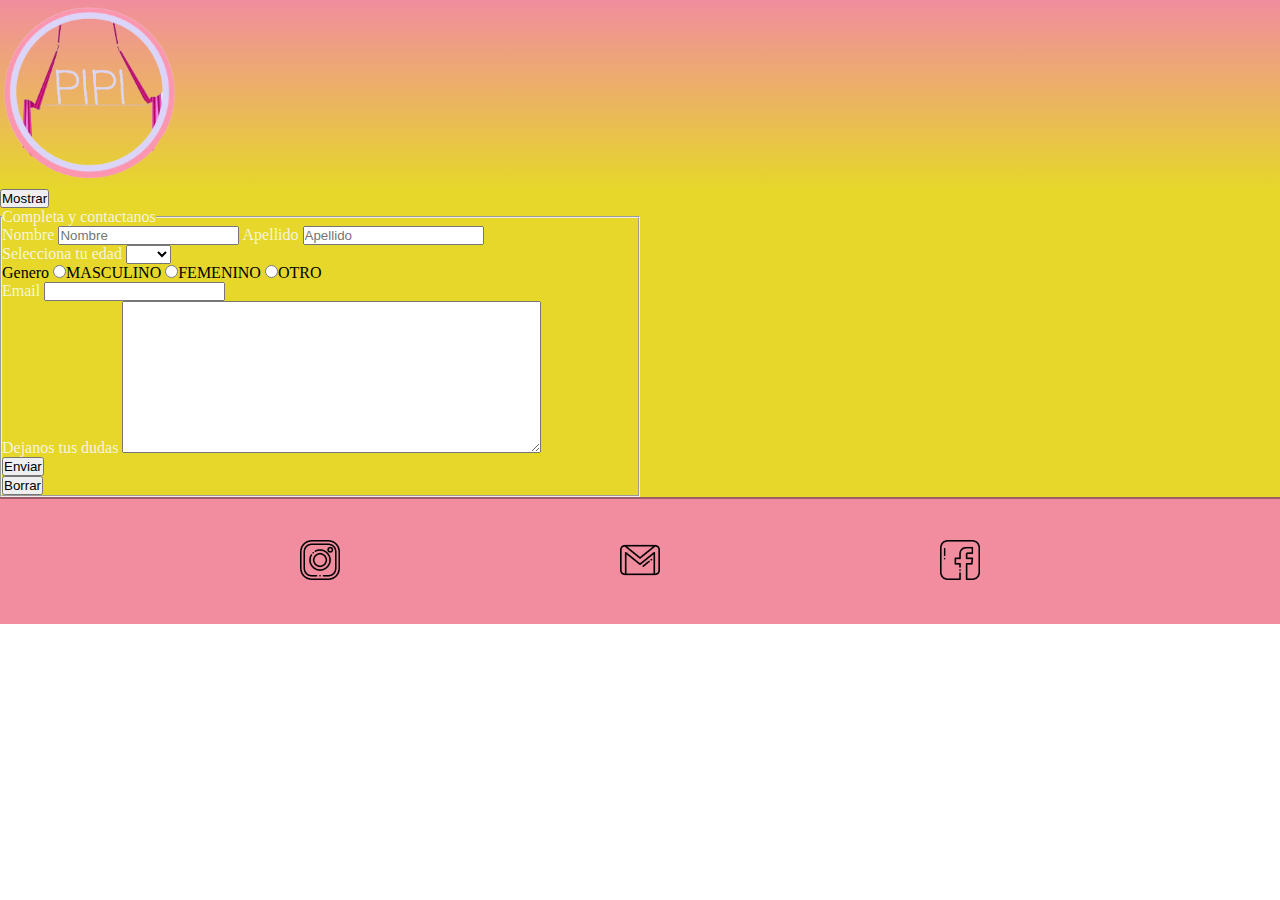
<file: Contacto.html>
<!DOCTYPE html>
<html lang="en">
<head>
    <meta charset="UTF-8">
    <meta http-equiv="X-UA-Compatible" content="IE=edge">
    <meta name="viewport" content="width=device-width, initial-scale=1.0">
    <title>🐣PIPI 'S CIRCUS</title>
    <link rel="stylesheet" href="estilos.css">
    <script src="https://code.jquery.com/jquery-3.6.0.min.js" integrity="sha256-/xUj+3OJU5yExlq6GSYGSHk7tPXikynS7ogEvDej/m4=" crossorigin="anonymous"></script>
</head>
<body>
    <header> 
        <img src="img/circo.png" width="180px" alt="foto logotipo">
      </header>
    <main>
        <form id="Formulario" action="#">
            <fieldset>
                <legend>Completa y contactanos</legend>
                <div>
                    <label for="nombre">Nombre</label>
                    <input type="text" id="nombre" name="nombre" required
                    placeholder="Nombre">
                    <label for="apellido">Apellido</label>
                    <input type="text" id="apellido" name="apellido" required
                    placeholder="Apellido">
                </div>
                <div>
                    <label for="edad">Selecciona tu edad</label> 
                    <select name="edad" id="">
                        <option value=""></option>
                        <option value="-18">-18</option>
                        <option value="+18">+18</option>
                        <option value="+25">+25</option>
                        <option value="+30">+30</option>
                        <option value="+40">+40</option>
                    </select>
                </div>
                <div class="genero">
                    <label for="genero">Genero</label> 
                    <input type="radio" name="genero" value="Masculino">MASCULINO
                    <input type="radio" name="genero" value="Femenino">FEMENINO
                    <input type="radio" name="genero" value="Otro">OTRO
                </div>
                <div>
                    <label for="email">Email</label>
                    <input type="email" id="email" name="email" required>
                </div>
                <div>
                    <label for="comentarios">Dejanos tus dudas</label> 
                    <textarea name="comentarios" id="consultas" cols="50" rows="10"></textarea>
                </div>
                <div>
                    <div>
                        <button id="botonEnviar">Enviar</button>
                      </div>
                    <input type="reset" value="Borrar">
                </div>
            </fieldset>
        </form>
    </main>
    <footer class="footerCUestionario">
        <section class="redesUno">
         <a href="https://www.instagram.com/camiarce_22/" target="_blank"><img class="instagram" src="img/instagram.png" alt="foto instagram"></a>
         <a href="mailto:camiarce001@gmail.com"><img class="gmail" src="img/gmail-1.png" alt="foto gmail"></a>
         <a href="https://es-la.facebook.com/login/device-based/regular/login/" target="_blank"><img class="facebook" src="img/facebook-1.png" alt="foto facebook"></a>
        </section>
    </footer>  
    <script src="index.js"></script> 
    <script>printUsuariosRegistrados()</script>
</body>
</html>
</file>
<file: estilos.css>
*{
    margin: 0px;
    padding: 0px;
}
header{
    background: linear-gradient(to bottom,#F18D9E,#E6D72A);
    margin: 0px;
}
main{
    background: #E6D72A;
    width: 100%;
    display: grid;
    grid-template-columns: 1fr 1fr;
    grid-template-areas: 
    "teXTo fOTo"
    ;
}
.textoUno{
    display: block;
    margin: 60px;
    grid-area: teXTo;
    background: linear-gradient(to bottom,#F18D9E,#E6D72A);
    color: black;
    text-align: justify;
    font-size: 18px;
    font-family: 'PT Sans', sans-serif;
    line-height: 23px;
    width: 100%;
    height: 400px;
    border: 10px beige;
    border-radius: 2%;
    border-style: solid;
    overflow: auto;
}
.textoUno p{
    padding: 35px;
}
.fotoUno{
    display: flex;
    justify-content: center;
    margin: 40px;
    grid-area: fOTo;  
    
}
.foto{
    width: 300px;
    height: auto;
    border: 5px beige;
    border-style: double;
    border-radius: 2%;
}
.foto:hover{
    filter: saturate(150%);
    transform:scale(1.1, 1.1);
}
nav{
    background: #E6D72A;
    border-top: groove 3px;
    border-bottom: groove 3px;
    border-color: #F18D9E;
}
footer {
    background: #F18D9E;
    border-top: groove 3px;
    border-color: #F18D9E;
}
.titulo{
    width: 200px;
    position: relative;
    top: -80px;
    right: 0%;
    left: 67%;
}

form {
    color: beige;
}
.footerCUestionario {
    padding: 30px;
}
.genero {
    color: black;
}
h1 {
    display: inline-block;
    
}
.menu{
    list-style-type: none; 
    padding: 50px;
    text-decoration: none;
}
nav ul{
    list-style: none;
    display: flex;
    justify-content: center;
}
nav ul a{
    padding: 50px;
    color: #F18D9E;
}
nav li a:hover{
    background-color: #F18D9E;
    color: black;
    border-style: solid;
    border: black 1px;
    border-radius: 60%;
    padding: 50px;
}
.instagram{
    width: 40px;
}
.gmail{
    width: 40px;
}
.facebook{
    width: 40px;
}
.formulario{
    width: 40px;
}
.redesUno{
    width: 100%;
    display: flex;
    justify-content: center;
    
}
.redesUno a img{
    padding: 10px 140px 10px 140px;
    overflow: hidden;
}
.redesUno a :hover{
    transform:scale(0.8, 0.8);
}
header a img:hover{
    transform:scale(1.1, 1.1);
}
header img:hover{
    transform:scale(1.1, 1.1);
}
</file>
